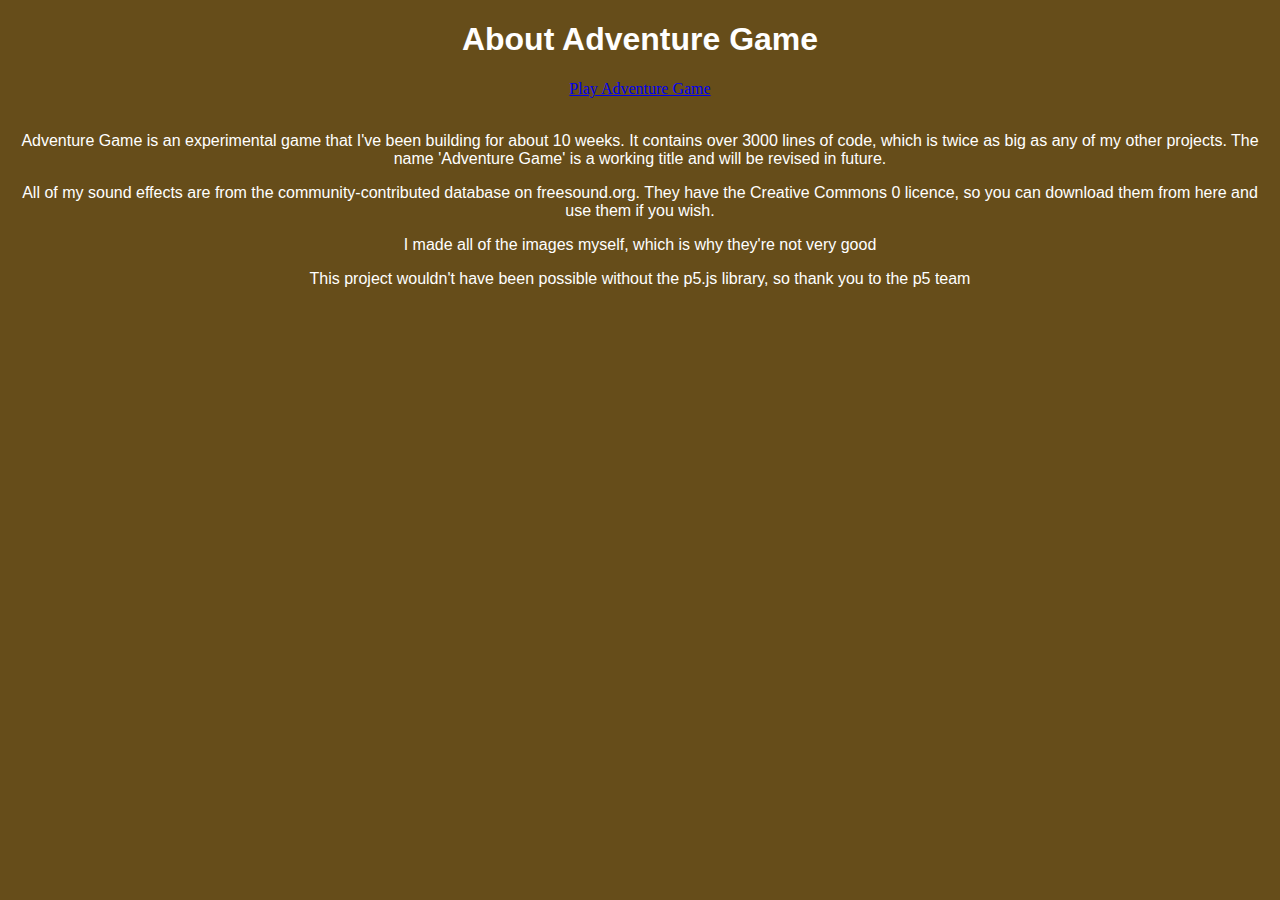
<file: about.html>
<!DOCTYPE html>

<html style="background-color: rgb(102, 77, 26)">
    <head>
        <title>About | Adventure Game</title>
        <link rel="stylesheet" href="style.css">
        <meta charset="utf-8">
    </head>

    <body style="background-color: rgb(102, 77, 26)">
        <h1>About Adventure Game</h1>
        <a href="index.html">Play Adventure Game</a>
        <br>
        <br>

        <p>Adventure Game is an experimental game that I've been building for about 10 weeks. It contains over 3000 lines of code, which is twice as big as any of my other projects. The name 'Adventure Game' is a working title and will be revised in future.</p>

        <p>All of my sound effects are from the community-contributed database on freesound.org. They have the Creative Commons 0 licence, so you can download them from here and use them if you wish.</p>
        <p>I made all of the images myself, which is why they're not very good</p>
        <p>This project wouldn't have been possible without the p5.js library, so thank you to the p5 team</p>
    </body>
</html>
</file>
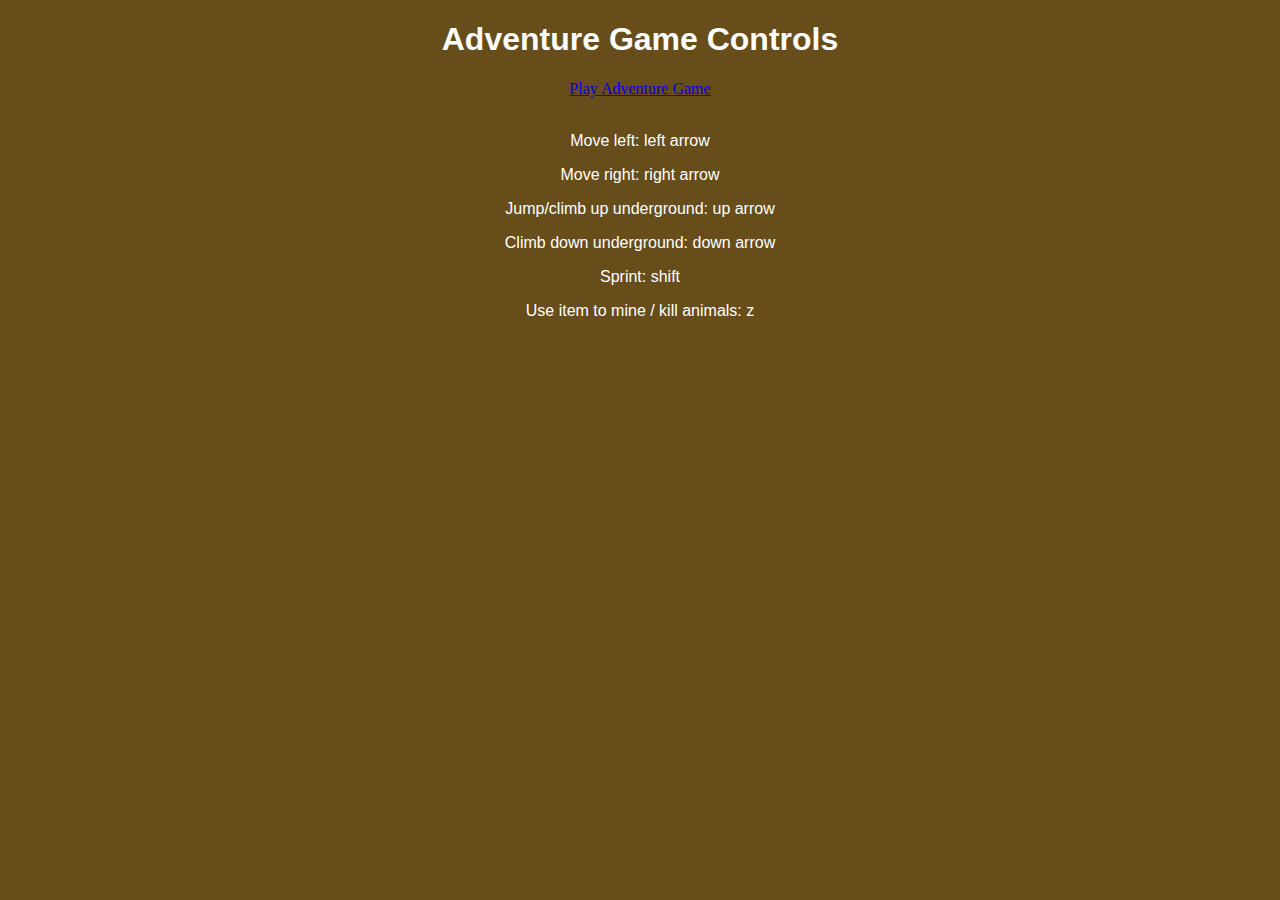
<file: instructionPage.html>
<!DOCTYPE html>

<html style="background-color: rgb(102, 77, 26)">
    <head>
        <title>Controls | Adventure Game</title>
        <link rel="stylesheet" href="style.css">
        <meta charset="utf-8">
    </head>

    <body style="background-color: rgb(102, 77, 26)">
        <h1>Adventure Game Controls</h1>
        <a href="index.html">Play Adventure Game</a>
        <br>
        <br>

        <p>Move left: left arrow</p>
        <p>Move right: right arrow</p>
        <p>Jump/climb up underground: up arrow</p>
        <p>Climb down underground: down arrow</p>
        <p>Sprint: shift</p>
        <p>Use item to mine / kill animals: z</p>
    </body>
</html>
</file>
<file: style.css>
html, body {
    background-color: black;
    text-align: center;
    height: 90%;
}

h1, p {
    font-family: 'Trebuchet MS', 'Lucida Sans Unicode', 'Lucida Grande', 'Lucida Sans', Arial, sans-serif;
    color: white;
}

#p5_loading {
    background-color: black;
    height: 100%;
}

#loadingText {
    position: relative;
    top: 50%;
    -ms-transform: translateY(-50%);
    -webkit-transform: translateY(-50%);
    transform: translateY(-50%);

    font-size: 70px;
    text-align: center;
    color: white;
    font-family: 'Trebuchet MS', 'Lucida Sans Unicode', 'Lucida Grande', 'Lucida Sans', Arial, sans-serif;
}
</file>
